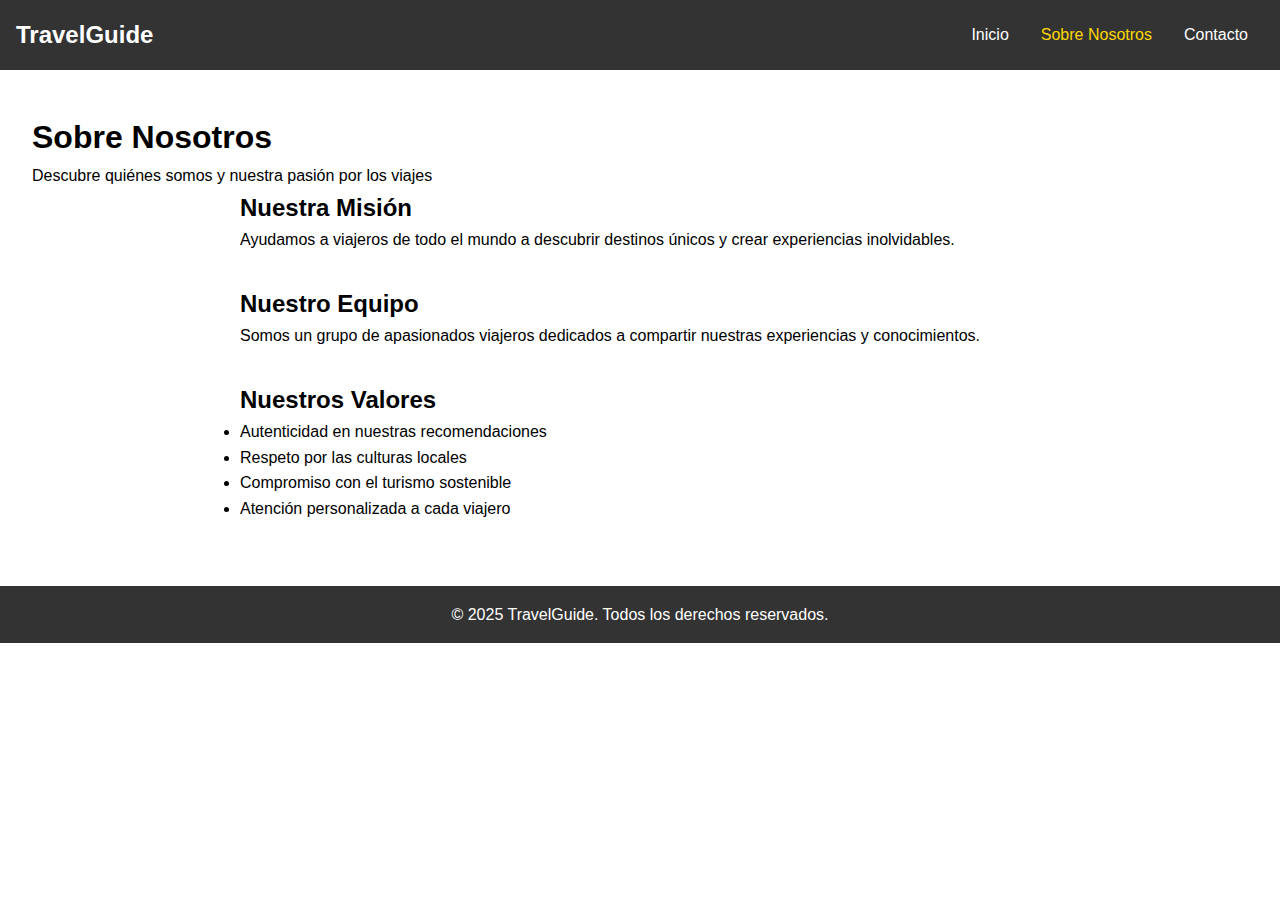
<file: about.html>
<!DOCTYPE html>
<html lang="es">
<head>
    <meta charset="UTF-8">
    <meta name="viewport" content="width=device-width, initial-scale=1.0">
    <title>Sobre Nosotros - TravelGuide</title>
    <link rel="stylesheet" href="css/styles.css">
</head>
<body>
    <nav class="navbar">
        <div class="logo">TravelGuide</div>
        <ul class="nav-links">
            <li><a href="index.html">Inicio</a></li>
            <li><a href="about.html" class="active">Sobre Nosotros</a></li>
            <li><a href="contact.html">Contacto</a></li>
        </ul>
        <div class="burger">
            <div class="line1"></div>
            <div class="line2"></div>
            <div class="line3"></div>
        </div>
    </nav>

    <main class="about-page">
        <section class="about-hero">
            <h1>Sobre Nosotros</h1>
            <p>Descubre quiénes somos y nuestra pasión por los viajes</p>
        </section>

        <section class="about-content">
            <div class="mission">
                <h2>Nuestra Misión</h2>
                <p>Ayudamos a viajeros de todo el mundo a descubrir destinos únicos y crear experiencias inolvidables.</p>
            </div>

            <div class="team">
                <h2>Nuestro Equipo</h2>
                <p>Somos un grupo de apasionados viajeros dedicados a compartir nuestras experiencias y conocimientos.</p>
            </div>

            <div class="values">
                <h2>Nuestros Valores</h2>
                <ul>
                    <li>Autenticidad en nuestras recomendaciones</li>
                    <li>Respeto por las culturas locales</li>
                    <li>Compromiso con el turismo sostenible</li>
                    <li>Atención personalizada a cada viajero</li>
                </ul>
            </div>
        </section>
    </main>

    <footer>
        <p>&copy; 2025 TravelGuide. Todos los derechos reservados.</p>
    </footer>

    <script src="js/main.js"></script>
</body>
</html>
</file>
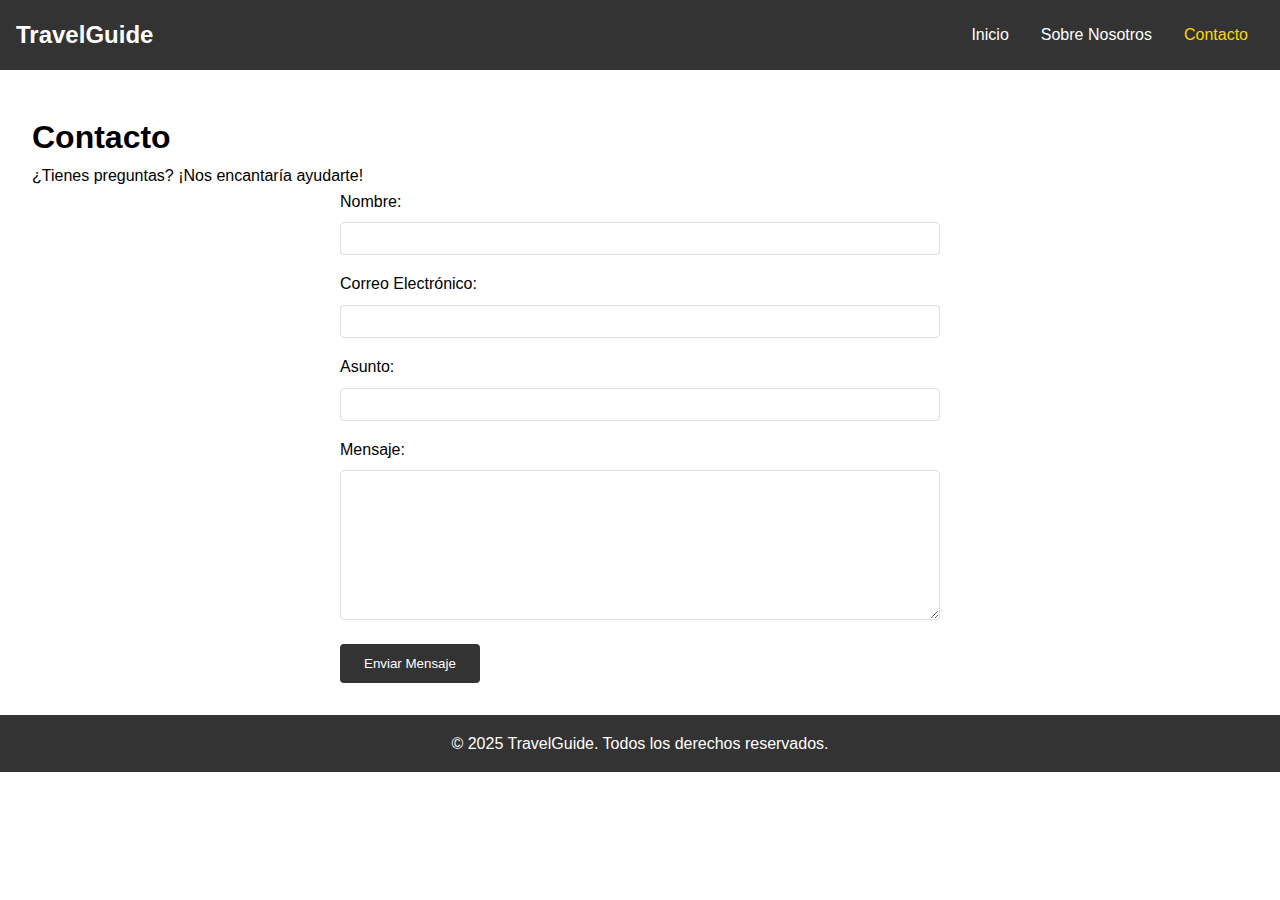
<file: contact.html>
<!DOCTYPE html>
<html lang="es">
<head>
    <meta charset="UTF-8">
    <meta name="viewport" content="width=device-width, initial-scale=1.0">
    <title>Contacto - TravelGuide</title>
    <link rel="stylesheet" href="css/styles.css">
</head>
<body>
    <nav class="navbar">
        <div class="logo">TravelGuide</div>
        <ul class="nav-links">
            <li><a href="index.html">Inicio</a></li>
            <li><a href="about.html">Sobre Nosotros</a></li>
            <li><a href="contact.html" class="active">Contacto</a></li>
        </ul>
        <div class="burger">
            <div class="line1"></div>
            <div class="line2"></div>
            <div class="line3"></div>
        </div>
    </nav>

    <main class="contact-page">
        <section class="contact-hero">
            <h1>Contacto</h1>
            <p>¿Tienes preguntas? ¡Nos encantaría ayudarte!</p>
        </section>

        <section class="contact-form">
            <form id="emailForm" onsubmit="return validateForm()">
                <div class="form-group">
                    <label for="name">Nombre:</label>
                    <input type="text" id="name" name="name" required>
                </div>

                <div class="form-group">
                    <label for="email">Correo Electrónico:</label>
                    <input type="email" id="email" name="email" required>
                </div>

                <div class="form-group">
                    <label for="subject">Asunto:</label>
                    <input type="text" id="subject" name="subject" required>
                </div>

                <div class="form-group">
                    <label for="message">Mensaje:</label>
                    <textarea id="message" name="message" required></textarea>
                </div>

                <button type="submit" class="submit-btn">Enviar Mensaje</button>
            </form>
        </section>
    </main>

    <footer>
        <p>&copy; 2025 TravelGuide. Todos los derechos reservados.</p>
    </footer>

    <script src="js/main.js"></script>
</body>
</html>
</file>
<file: css/styles.css>
/* General Styles */
* {
    margin: 0;
    padding: 0;
    box-sizing: border-box;
}

body {
    font-family: Arial, sans-serif;
    line-height: 1.6;
}

/* Navigation Bar */
.navbar {
    display: flex;
    justify-content: space-between;
    align-items: center;
    background-color: #333;
    padding: 1rem;
    position: fixed;
    width: 100%;
    top: 0;
    z-index: 1000;
}

.logo {
    color: white;
    font-size: 1.5rem;
    font-weight: bold;
}

.nav-links {
    display: flex;
    list-style: none;
}

.nav-links li {
    padding: 0 1rem;
}

.nav-links a {
    color: white;
    text-decoration: none;
    transition: color 0.3s;
}

.nav-links a:hover {
    color: #ffd700;
}

.nav-links a.active {
    color: #ffd700;
}

/* Burger Menu */
.burger {
    display: none;
    cursor: pointer;
}

.burger div {
    width: 25px;
    height: 3px;
    background-color: white;
    margin: 5px;
    transition: all 0.3s ease;
}

/* Main Content */
main {
    margin-top: 80px;
    padding: 2rem;
}

/* Hero Section */
.hero {
    text-align: center;
    padding: 4rem 2rem;
    background-color: #f4f4f4;
}

.hero h1 {
    font-size: 2.5rem;
    margin-bottom: 1rem;
}

/* Recommendations Section */
.recommendations {
    padding: 2rem 0;
}

.recommendations h2 {
    text-align: center;
    margin-bottom: 2rem;
}

.recommendation {
    margin-bottom: 3rem;
    padding: 1rem;
    border-radius: 8px;
    box-shadow: 0 2px 5px rgba(0,0,0,0.1);
}

.image-gallery {
    display: grid;
    grid-template-columns: repeat(2, 1fr);
    gap: 1rem;
    margin: 1rem 0;
}

.image-gallery img {
    width: 100%;
    height: 200px;
    object-fit: cover;
    border-radius: 4px;
}

/* About Page */
.about-content {
    max-width: 800px;
    margin: 0 auto;
}

.about-content div {
    margin-bottom: 2rem;
}

/* Contact Form */
.contact-form {
    max-width: 600px;
    margin: 0 auto;
}

.form-group {
    margin-bottom: 1rem;
}

.form-group label {
    display: block;
    margin-bottom: 0.5rem;
}

.form-group input,
.form-group textarea {
    width: 100%;
    padding: 0.5rem;
    border: 1px solid #ddd;
    border-radius: 4px;
}

.form-group textarea {
    height: 150px;
}

.submit-btn {
    background-color: #333;
    color: white;
    padding: 0.75rem 1.5rem;
    border: none;
    border-radius: 4px;
    cursor: pointer;
    transition: background-color 0.3s;
}

.submit-btn:hover {
    background-color: #555;
}

/* Footer */
footer {
    background-color: #333;
    color: white;
    text-align: center;
    padding: 1rem;
    position: relative;
    bottom: 0;
    width: 100%;
}

/* Responsive Design */
@media screen and (max-width: 768px) {
    .nav-links {
        display: none;
        width: 100%;
        position: absolute;
        top: 70px;
        right: 0;
        background-color: #333;
        flex-direction: column;
        align-items: center;
        padding: 1rem 0;
    }

    .nav-links.active {
        display: flex;
    }

    .nav-links li {
        padding: 1rem 0;
    }

    .burger {
        display: block;
    }

    .image-gallery {
        grid-template-columns: 1fr;
    }
}
</file>
